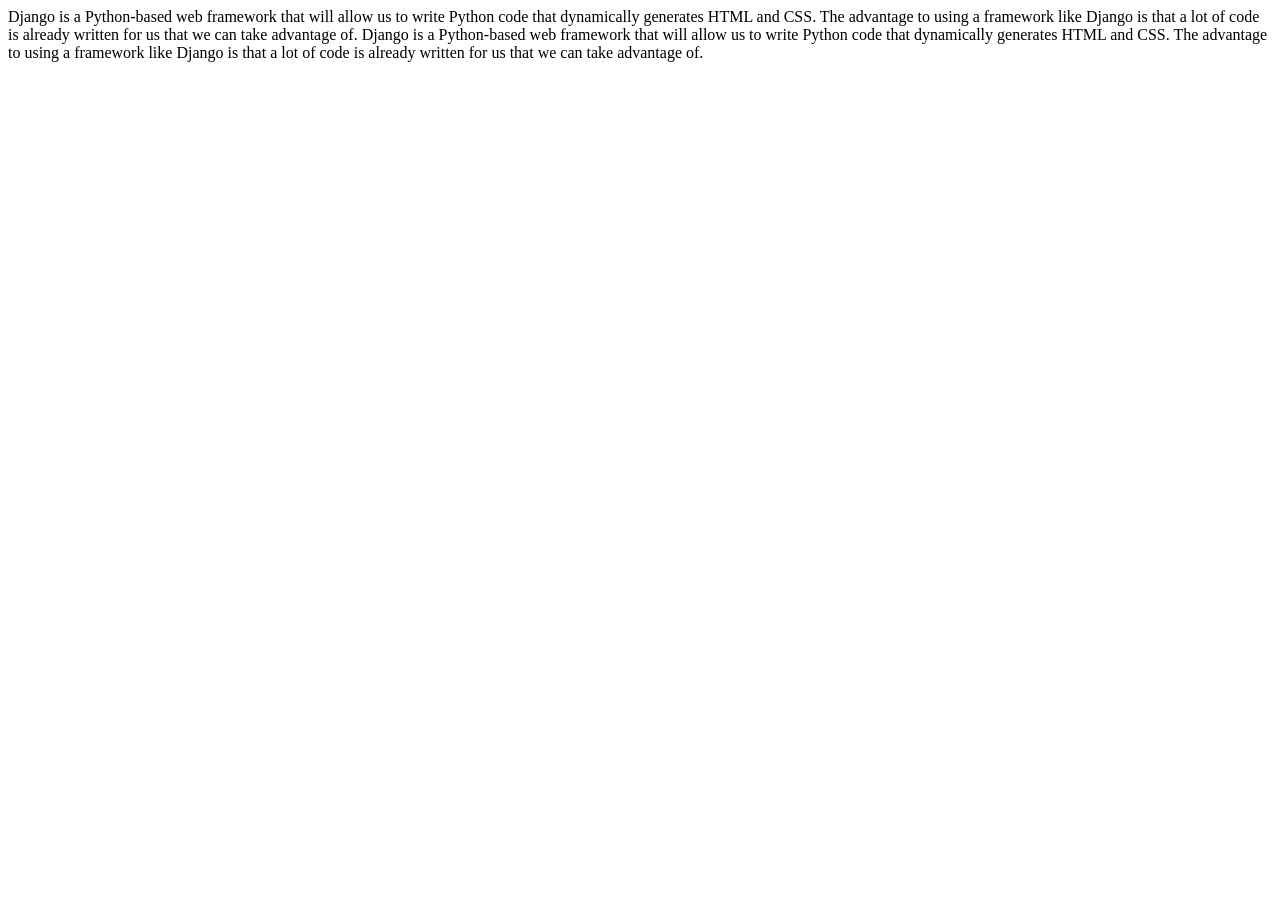
<file: templates/website/index.html>
<!DOCTYPE html>
<html lang="en">
<head>
    <meta charset="UTF-8">
    <meta name="viewport" content="width=device-width, initial-scale=1.0">
    <title>Document</title>
</head>
<body>
    Django is a Python-based web framework that will allow us to write Python code that dynamically generates HTML and CSS. The advantage to using a framework like Django is that a lot of code is already written for us that we can take advantage of.
    Django is a Python-based web framework that will allow us to write Python code that dynamically generates HTML and CSS. The advantage to using a framework like Django is that a lot of code is already written for us that we can take advantage of.

</body>
</html>
</file>
